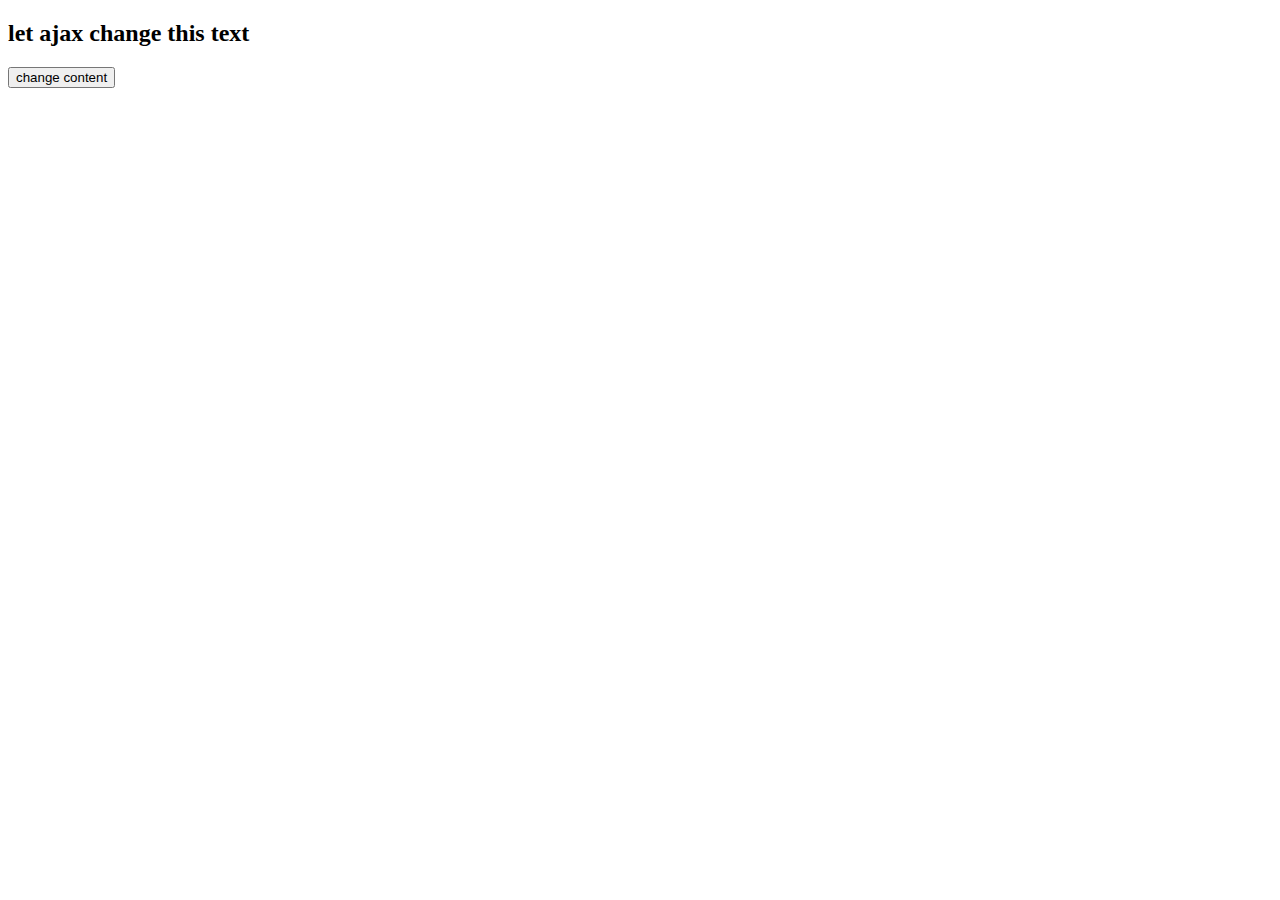
<file: 01.html>
<!DOCTYPE html>
<html>
    <body>

        <div id="demo">
            <h2>let ajax change this text</h2>
            <button type="button" onclick="loadDoc()">change content</button>
        </div>
        
    </body>
</html>
</file>
